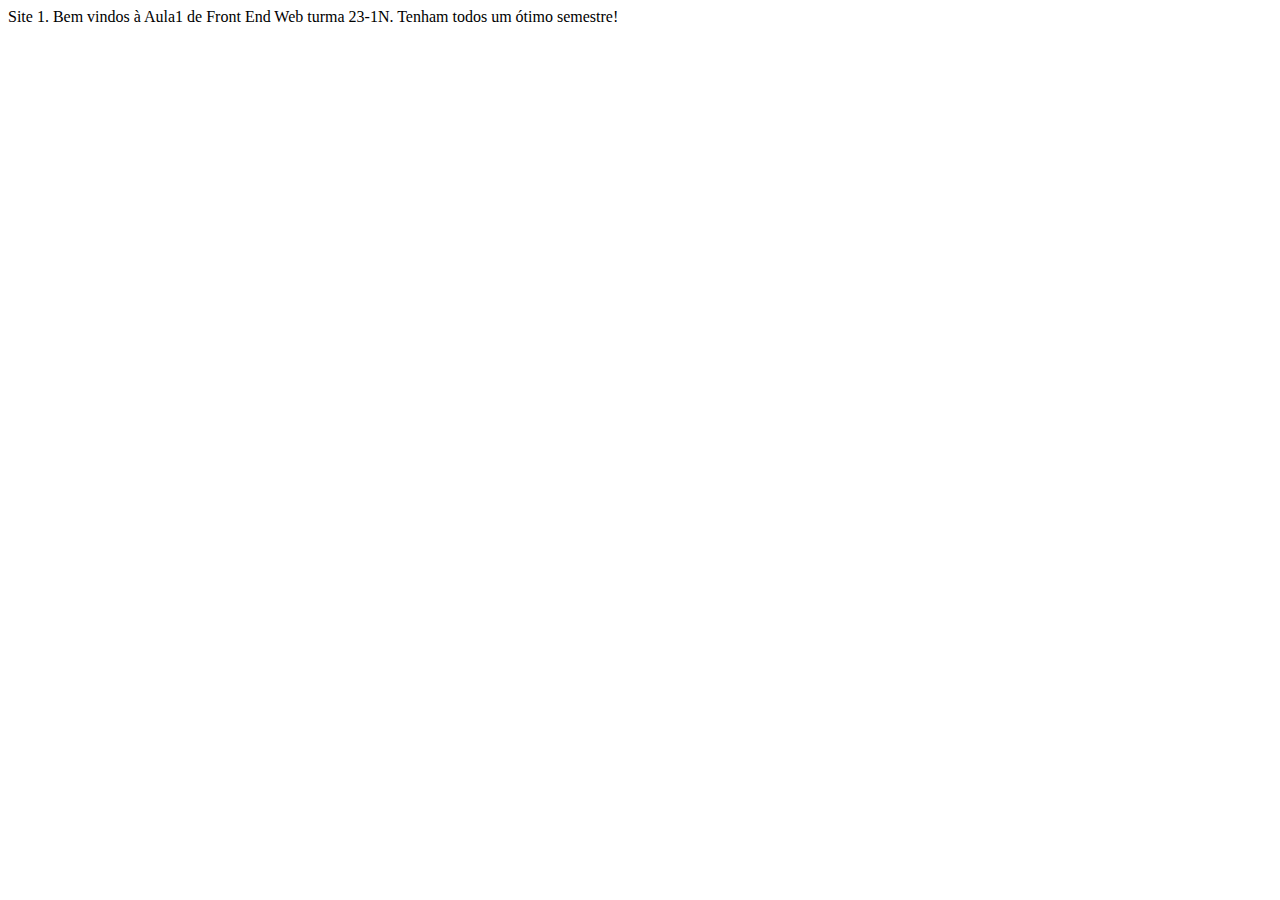
<file: Aulas/Aula1/index.html>
<!DOCTYPE html>
<html>
    
    <head>
        <title>Aula 1 23-1N</title>
    </head>

    <body>
        Site 1.
		Bem vindos à Aula1 de Front End Web turma 23-1N.
		Tenham todos um ótimo semestre!
    </body>

</html>
</file>
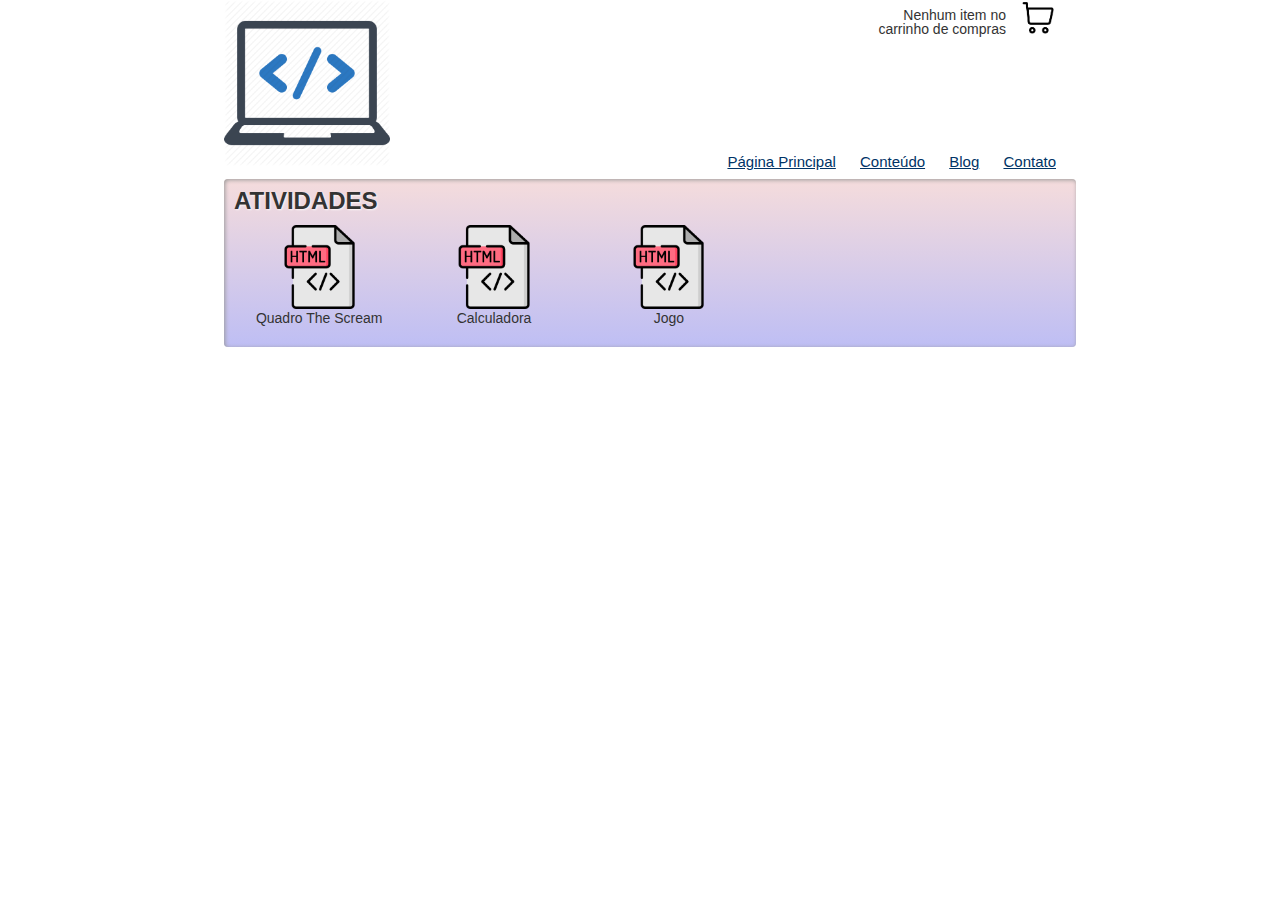
<file: blog.html>
<!DOCTYPE html>
<html>
    <head>
        <meta charset="utf-8">
        <title>Blog Lucas Alves</title>
        <link rel="stylesheet" href="./css/reset.css">
        <link rel="stylesheet" href="./css/blog.css">
    </head>
    <body>
        <!-- Conteúdo do cabeçalho -->
        <header class="container">
            <h1><img class="img-logo" src="./img/logo.png" alt="Lucas Gabriel Ferreira Alves"></h1>
            <p class="carrinho"> Nenhum item no carrinho de compras </p>
            <nav class="menu-opcoes">
                <ul>
                    <li><a href="./index.html">Página Principal</a></li>
                    <li><a href="./conteudo.html">Conteúdo</a></li>
                    <li><a href="./blog.html">Blog</a></li>
                    <li><a href="./contato.html">Contato</a></li>
                </ul>
            </nav>
        </header>
        <!-- Conteúdo principal -->
        <section id="main">

        </section>
        <!-- Painéis com destaques -->
        <!-- Painéis com destaques -->
        <section id="destaques">
            <!-- os paineis de pastas com aulas -->
            <div class="container paineis"> 
                <section class="painel aula1">
                    <h2>Atividades</h2>
                    <ol>
                        <!-- primeiro exercicio -->
                        <li> <a href="exercicio1..html">
                            <figure>
                                <img src="./img/html.png">
                                <figcaption>Quadro The Scream</figcaption>
                            </figure> </a> 
                        </li> 
                        <li> <a href="exercicio1..html">
                            <figure>
                                <img src="./img/html.png">
                                <figcaption>Calculadora</figcaption>
                            </figure> </a> 
                        </li> 
                        <li> <a href="./Aulas/Aula13/index.html">
                            <figure>
                                <img src="./img/html.png">
                                <figcaption>Jogo</figcaption>
                            </figure> </a> 
                        </li>  
                        <!-- coloque mais exercicios aqui! -->
                    </ol>
                </section>                   
            </div>
            <!-- fim .container .destaque -->            
        </section>

        </section>
        <!-- Conteúdo do rodapé -->
        <footer>

        </footer>
    </body>
</html>
</file>
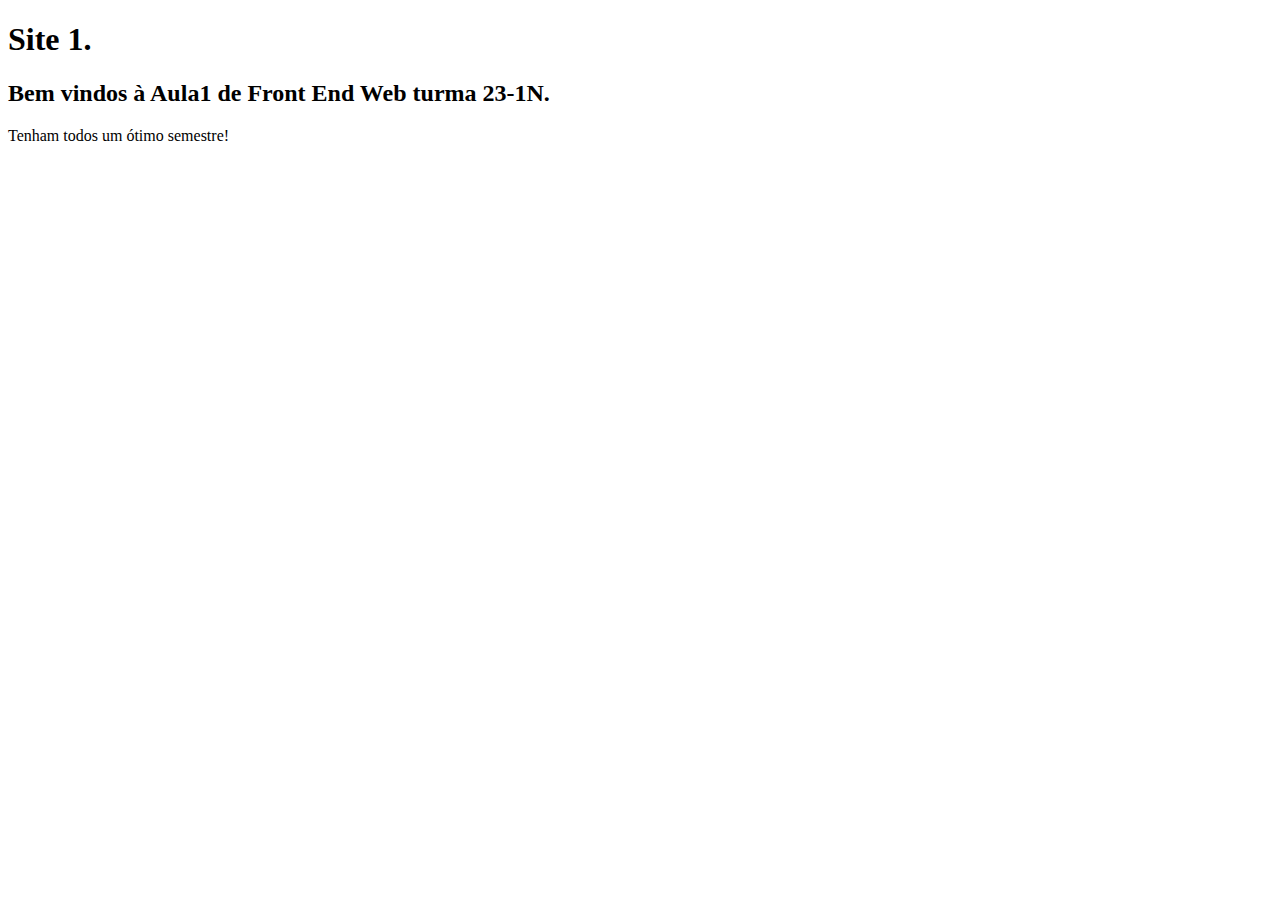
<file: Aulas/Aula1/index1.html>
<!DOCTYPE html>
<html>
<head>
<title>Front End Web 23-1N</title>
<meta charset="utf-8">
</head>
<body>
<h1>Site 1.</h1>
<h2>Bem vindos à Aula1 de Front End Web turma 23-1N.</h2>
<p>Tenham todos um ótimo semestre!</p>
</body>
</html>
</file>
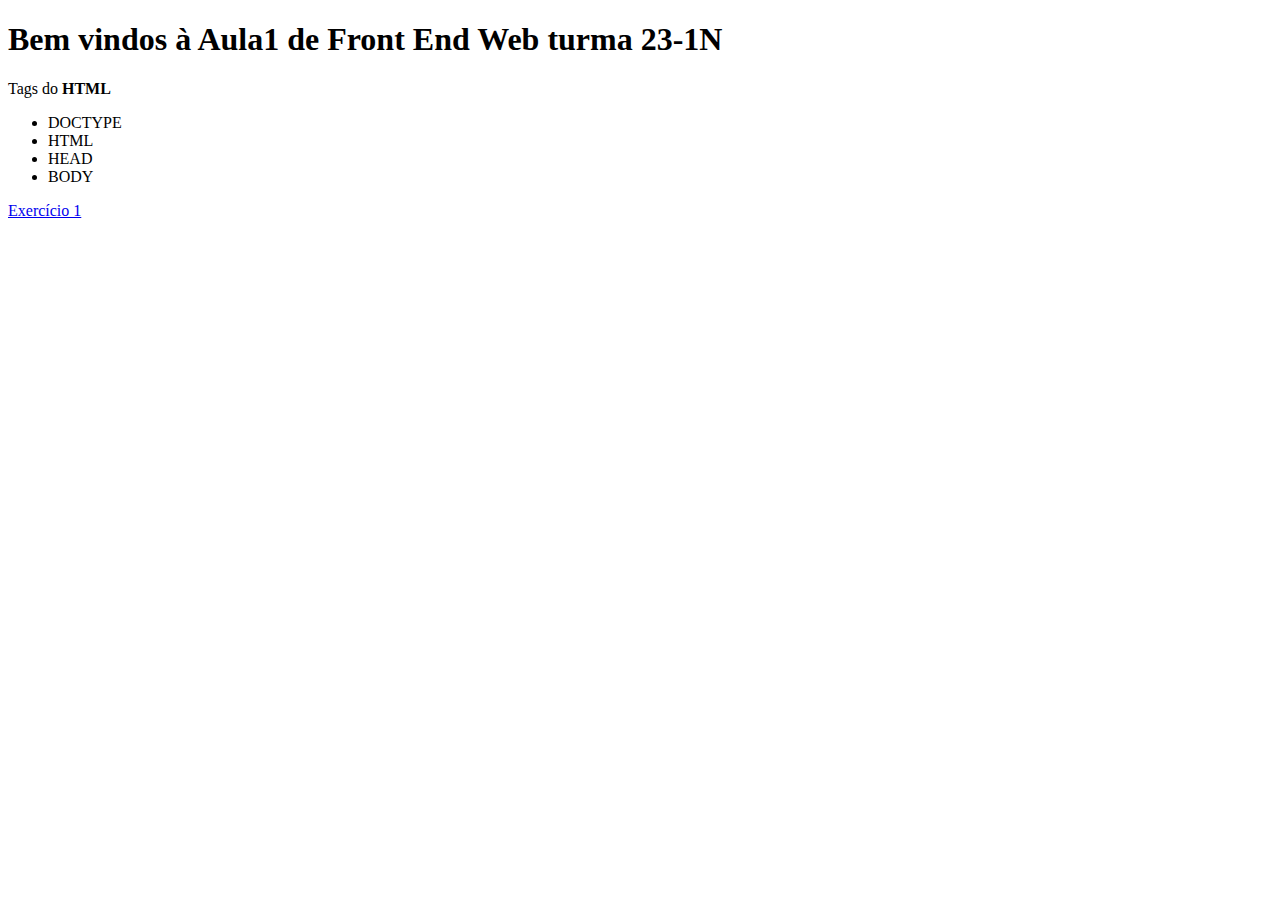
<file: Aulas/Aula1/site3.html>
<!DOCTYPE html>
<html lang="en">
<head>
  <title>FWeb 23-1N Exercício 2</title>
</head>
<body>
  <h1>Bem vindos à Aula1 de Front End Web turma 23-1N</h1>
  <p>Tags do <strong>HTML</strong></p>
  <ul>
    <li>DOCTYPE</li>
	<li>HTML</li>
    <li>HEAD</li>
	<li>BODY</li>
  </ul>
	<a href="index.html">Exercício 1</a>
</body>
</html>
</file>
<file: css/blog.css>
body { 
    color: #333333; 
    font-family: "Lucida Sans Unicode", "Lucida Grande", sans-serif; 
} 

header {    position: relative; }

.img-logo {
    width: 20%;
    height: 10%;
}

.container { 
    margin: 0 auto; 
    width: 65%; 
} 

.menu-opcoes { 
    position: absolute; 
    bottom: 0; 
    right: 0; 
}

.menu-opcoes ul {     font-size: 15px; } 

.menu-opcoes ul li { 
    display: inline; 
    margin-left: 20px; 
}

.menu-opcoes a {     color: #003366; } 

.carrinho { 
    background: url(../img/carrinho.png) no-repeat top right; 
    font-size: 14px; 
    padding-right: 50px; 
    text-align: right; 
    width: 140px;
    padding-top: 8px; 
    position: absolute; 
    top: 0; 
    right: 0; 
    background-size: contain;
}


.destaque {     
    margin-top: 10px; 
    position: relative;
} 


.painel { 
    margin: 10px 0; 
    padding: 10px; 
    width: 100%;
    height: 100%; 
    border-radius: 4px;
    box-shadow: 1px 1px 4px #999; 
}

.aula1 { 
    float: left; 
    background-color: #f5dcdc;  
    box-shadow: inset 1px 1px 4px #999;
    background: linear-gradient(#f5dcdc, #bebef4);

}


.painel li { 
    display: inline-block; 
    vertical-align: top; 
    width: 20%; 
    height: 30%;
    margin: 2px; 
    padding-bottom: 10px; 
}

.painel li:hover { 
    box-shadow: 0 0 5px #333; 
    transition: box-shadow 0.7s;
    background-color: rgba(255,255,255,0.8); 
    box-shadow: 0 0 5px #333; 
    transition: 0.7s; 
    transform: scale(1.2) rotate(-5deg); 
 } 

.painel h2 { 
    font-size: 24px; 
    font-weight: bold; 
    text-transform: uppercase; 
    margin-bottom: 10px; 
    text-shadow: 1px 1px 2px rgba(255,255,255,0.8); 
} 

.painel a { color: #333;
    font-size: 14px;
    text-align: center; 
    text-decoration: none; 
} 

img[src*="html"] {    
   width: 50%;
   height: 30%;
}
</file>
